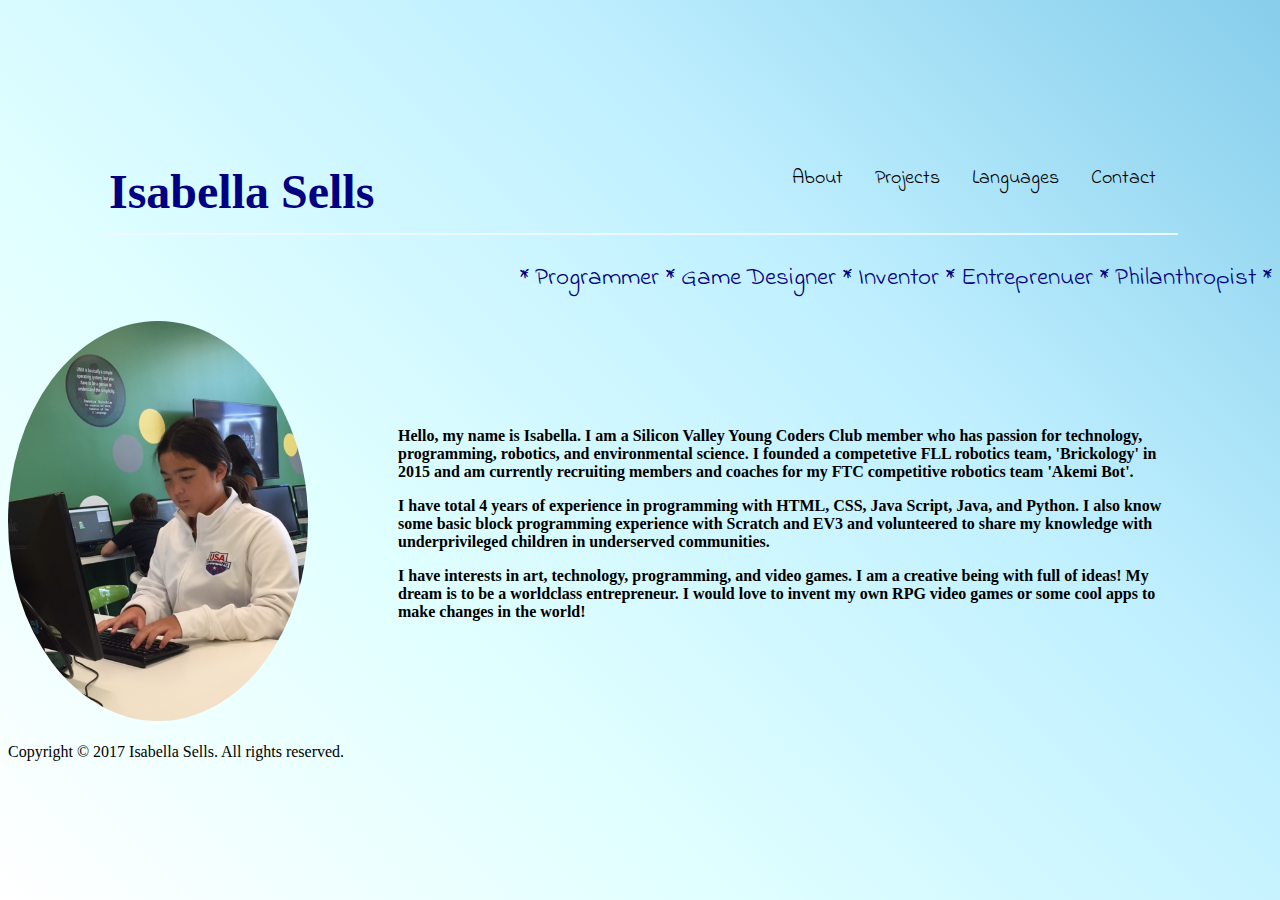
<file: index.html>
<DOCTYPE html>
<html>

    <head>
        <link rel="stylesheet" type="text/css" href="index.css">
        <title> My Personal Profile</title>
        <link href="https://fonts.googleapis.com/css?family=Indie+Flower" rel="stylesheet">
    </head>

    <body>
<header>
            <div id="name"> <strong> Isabella Sells </strong> </div>
            <div id="menu">
                <ul>
                    <li><a href="contact.html">Contact</a></li>
                    <li><a href="languages.html">Languages</a></li>
                    <li><a href="projects.html">Projects</a></li>
                    <li><a href="index.html">About</a></li>
                </ul>
            </div>
            <hr width="85%">


                <p id=intro>
                    * Programmer * Game Designer * Inventor * Entreprenuer * Philanthropist *
                </p>
        
        </header>
        
        <main>
            <div class= "image-wrapper">
                <img id="img" src="codePicture.png">
            </div>
            
            <div class = "content">
                <p class="desc"> <strong>
                    Hello, my name is Isabella. I am a Silicon Valley Young Coders Club member who has passion for technology, programming, robotics, and environmental science. I founded a competetive FLL robotics team, 'Brickology' in 2015 and am currently recruiting members and coaches for my FTC competitive robotics team 'Akemi Bot'. </strong>
                </p>
                <p class="desc"> <strong>
                    I have total 4 years of experience in programming with HTML, CSS, Java Script, Java, and Python. I also know some basic block programming experience with Scratch and EV3 and volunteered to share my knowledge with underprivileged children in underserved communities.</strong>
                </p>
                <p class="desc"> <strong>
                    I have interests in art, technology, programming, and video games. I am a creative being with full of ideas! My dream is to be a worldclass entrepreneur. I would love to invent my own RPG video games or some cool apps to make changes in the world!</strong>
                </p>

            </div>
        </main>
        
            
        <footer>
            <p>Copyright © 2017 Isabella Sells. All rights reserved.</p>
        </footer>
    
    </body>

    
</html>
</file>
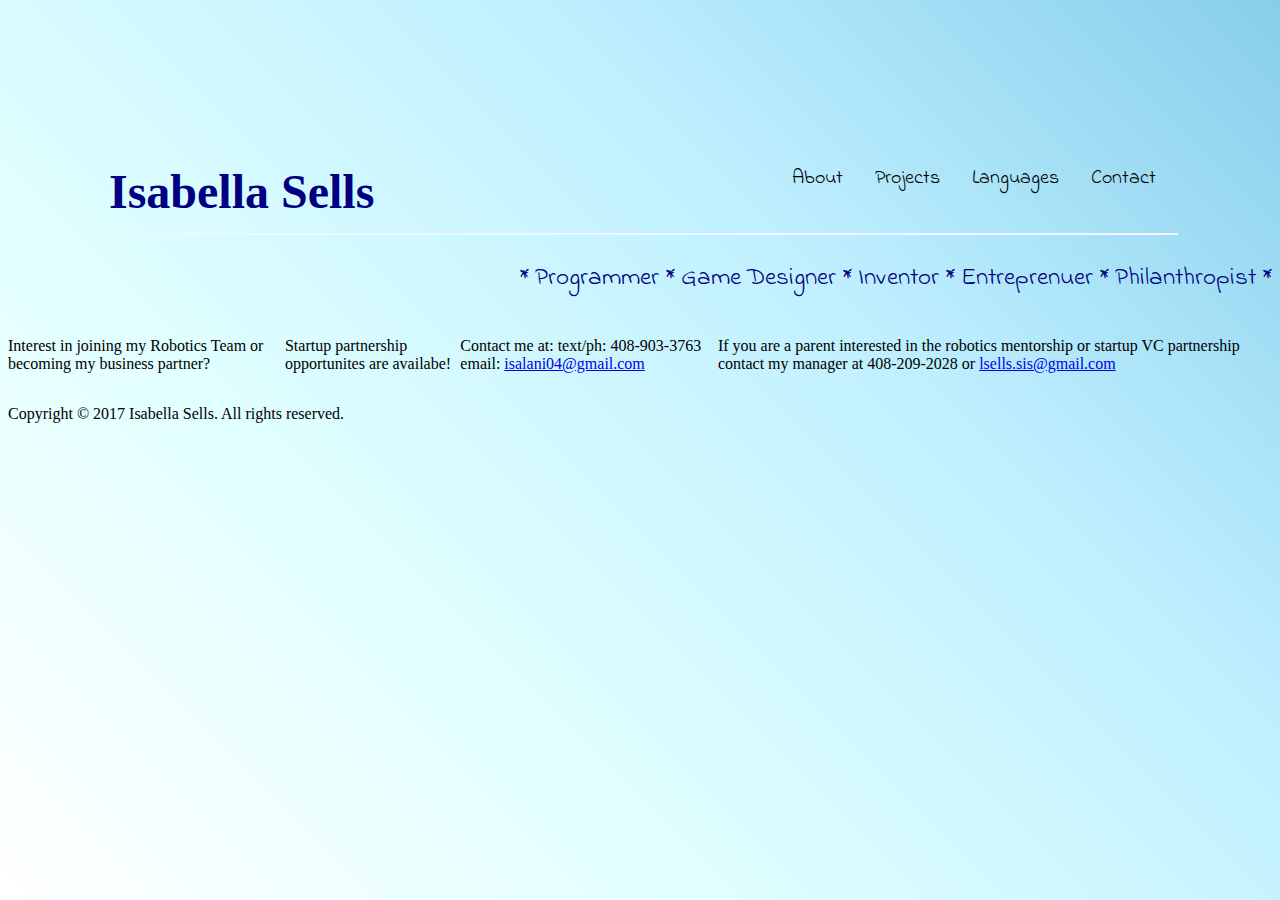
<file: contact.html>
<DOCTYPE html>
    <html>

    <head>
        <link rel="stylesheet" type="text/css" href="index.css">
        <title> My Personal Profile</title>
        <link href="https://fonts.googleapis.com/css?family=Indie+Flower" rel="stylesheet">
    </head>

    <body>
        <header>
            <div id="name"> <strong> Isabella Sells </strong> </div>
            <div id="menu">
                <ul>
                    <li><a href="contact.html">Contact</a></li>
                    <li><a href="languages.html">Languages</a></li>
                    <li><a href="projects.html">Projects</a></li>
                    <li><a href="index.html">About</a></li>
                </ul>
            </div>
            <hr width="85%">

            <div class="me">

                <p id=intro>
                    * Programmer * Game Designer * Inventor * Entreprenuer * Philanthropist *
                </p>
            </div>
        </header>
            
        <main>
            <p>
                Interest in joining my Robotics Team or becoming my business partner?
            </p>
            <p>Startup partnership opportunites are availabe!
            </p>
            <p> Contact me at: text/ph: 408-903-3763 email:
                <a href="mailto:isalani04@gmail.com"> isalani04@gmail.com</a></p>
            <p> If you are a parent interested in the robotics mentorship or startup VC partnership contact my manager at 408-209-2028 or <a href="mailto:isalani04@gmail.com">lsells.sis@gmail.com</a></p>

        </main>
        <footer>
            <p>Copyright © 2017 Isabella Sells. All rights reserved.</p>
        </footer>
    </body>

    </html>
</file>
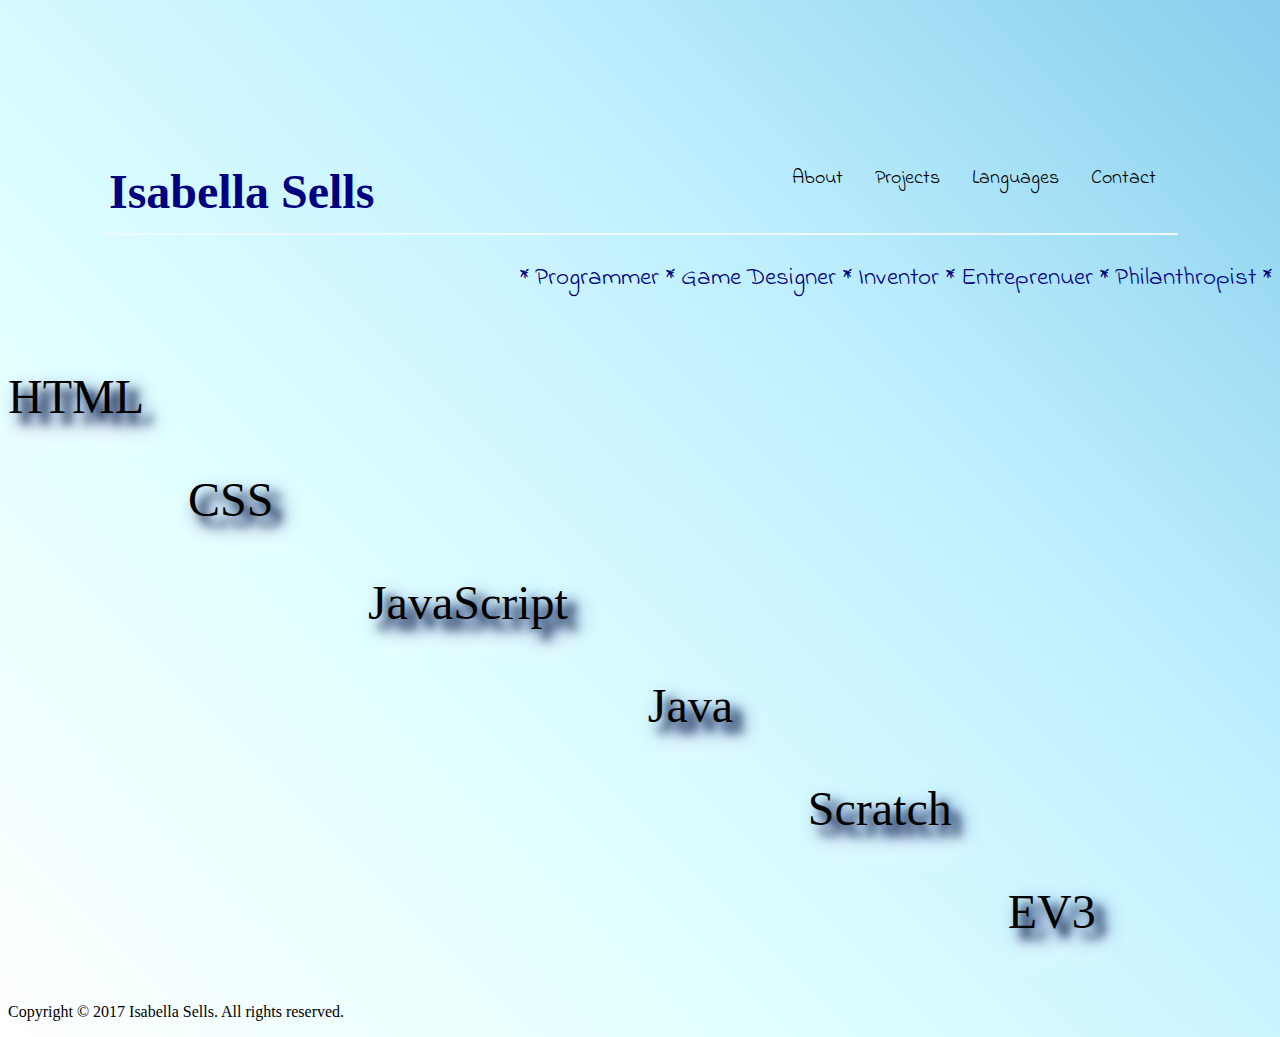
<file: languages.html>
<DOCTYPE html>
    <html>

    <head>
        <link rel="stylesheet" type="text/css" href="index.css">
        <title> My Personal Profile</title>
        <link href="https://fonts.googleapis.com/css?family=Indie+Flower" rel="stylesheet">
    </head>

    <body>
      <header>
            <div id="name"> <strong> Isabella Sells </strong> </div>
            <div id="menu">
                <ul>
                    <li><a href="contact.html">Contact</a></li>
                    <li><a href="languages.html">Languages</a></li>
                    <li><a href="projects.html">Projects</a></li>
                    <li><a href="index.html">About</a></li>
                </ul>
            </div>
            <hr width="85%">

            <div class="me">

                <p id=intro>
                    * Programmer * Game Designer * Inventor * Entreprenuer * Philanthropist *
                </p>
            </div>
        </header>
        <main>
            <div id="languageList">
                <p class = "html-language">HTML</p><p class= "css-language">CSS</p><p class= "javascript-language">JavaScript</p> <p class= "java-language">Java</p> <p class = "scratch-language">Scratch</p> <p class = "ev3-language">EV3</p>
            </div>
        </main>
        <footer>
            <p>Copyright © 2017 Isabella Sells. All rights reserved.</p>
        </footer>
        
    </body>

    </html>
</file>
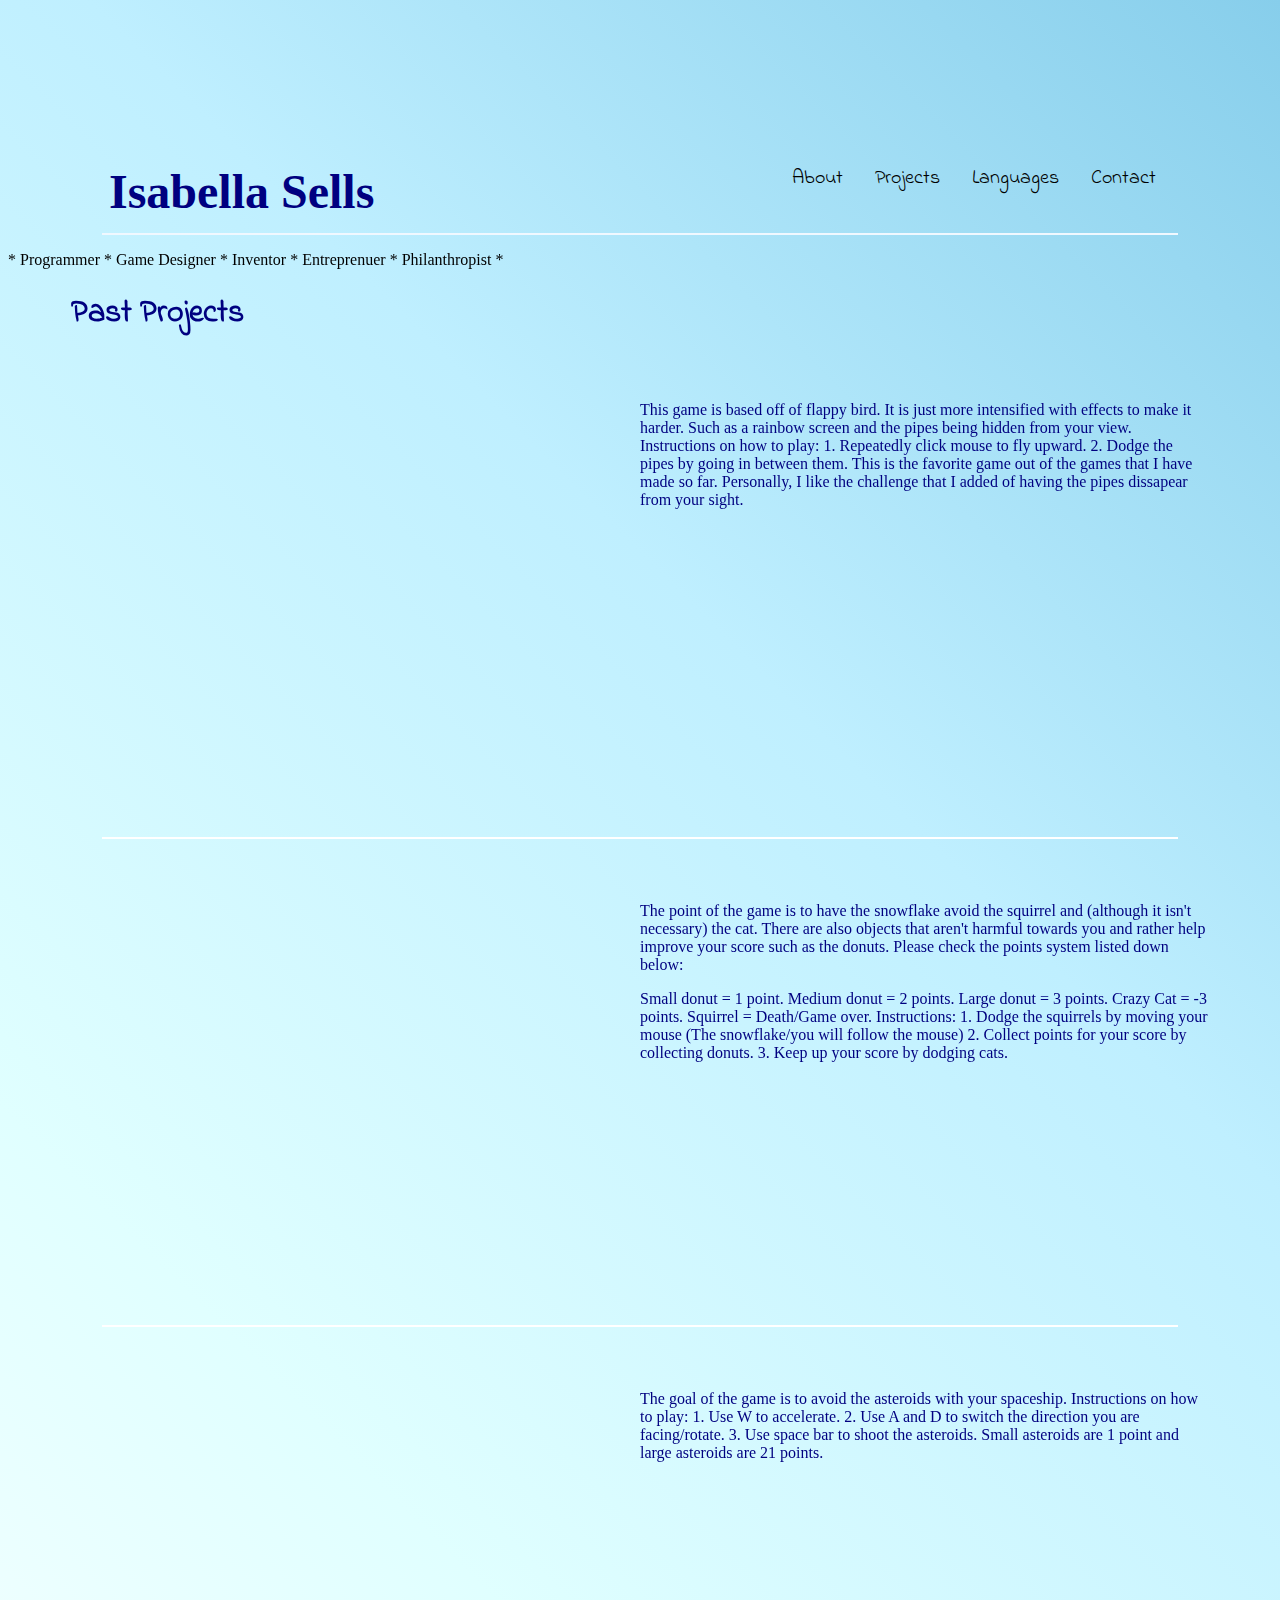
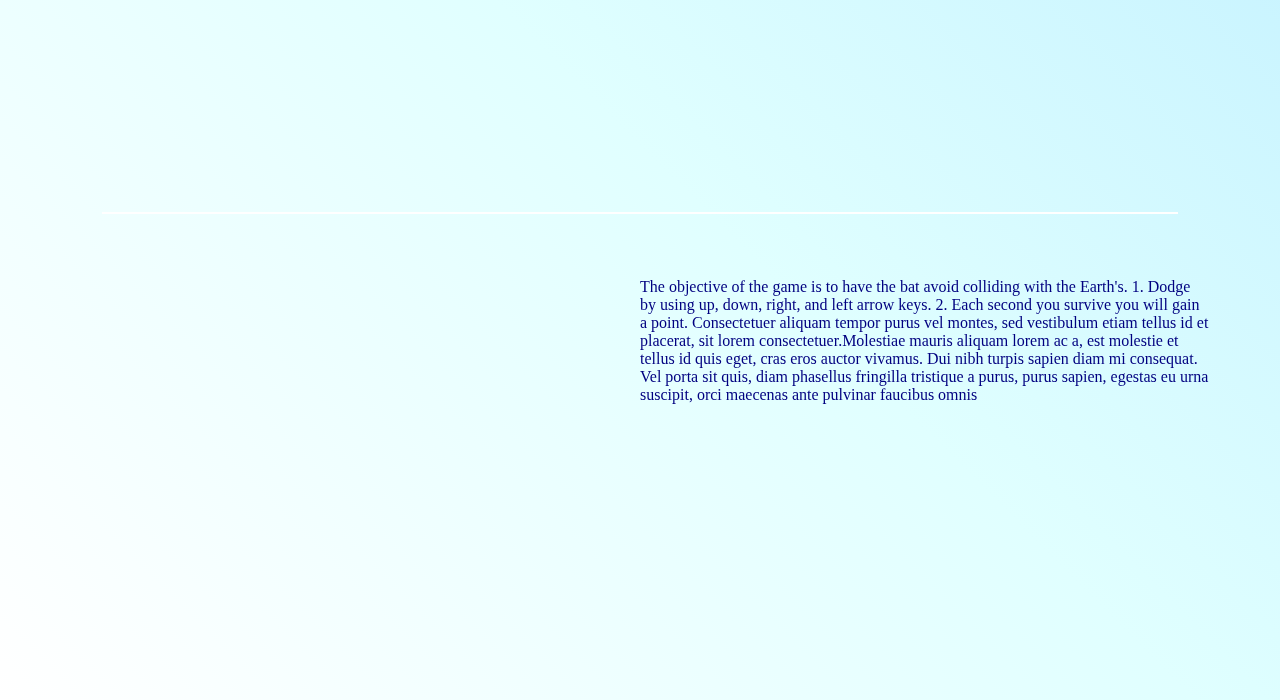
<file: projects.html>
<DOCTYPE html>
<html>
    <head> 
        <link rel="stylesheet" type="text/css" href="index.css">
        <title> My Personal Profile</title>
        <link href="https://fonts.googleapis.com/css?family=Indie+Flower" rel="stylesheet">
    </head>
    <body>
        
         <div id="name"> <strong> Isabella Sells </strong> </div>
<div id="menu">
<ul>
   <li><a href="contact.html">Contact</a></li>
  <li><a href="languages.html">Languages</a></li>
  <li><a href="projects.html">Projects</a></li>
  <li><a href="index.html">About</a></li>
</ul>
</div>
    <hr width="85%">
    
               <div class= "me">
<p>
* Programmer *
Game Designer *
Inventor *
Entreprenuer *
Philanthropist *
            </p>
</div>
        <h1> Past Projects</h1>
        
        <div class="games"> 
                 <iframe allowtransparency="true" width="485" height="402" src="https://scratch.mit.edu/projects/embed/96636619/?autostart=false" frameborder="0" allowfullscreen></iframe>
        </div>
        
        <div class= "gameDesc">
            <p> This game is based off of flappy bird. It is just more intensified with effects to make it harder. Such as a rainbow screen and the pipes being hidden from your view. Instructions on how to play: 1. Repeatedly click mouse to fly upward. 2. Dodge the pipes by going in between them. This is the favorite game out of the games that I have made so far. Personally, I like the challenge that I added of having the pipes dissapear from your sight.
            </p>
        </div>
        <hr class="gameBreak" width="85%">
    <div class="games">
           <iframe allowtransparency="true" width="485" height="402" src="https://scratch.mit.edu/projects/embed/94050248/?autostart=false" frameborder="0" allowfullscreen></iframe>
        </div>
        
        <div class="gameDesc">
          <p> The point of the game is to have the snowflake avoid the squirrel and (although it isn't necessary) the cat.  There are also objects that aren't harmful towards you and rather help improve your score such as the donuts. Please check the points system listed down below:
            </p>
            <p>
              Small donut = 1 point. Medium donut = 2 points. Large donut = 3 points. Crazy Cat = -3 points. Squirrel = Death/Game over. 
                Instructions: 1. Dodge the squirrels by moving your mouse (The snowflake/you will follow the mouse) 2. Collect points for your score by collecting donuts. 3. Keep up your score by dodging cats.
              
            
            </p>
        </div>
        
     <hr class="gameBreak" width="85%">
        
        <div class= "games">
              <iframe allowtransparency="true" width="485" height="402" src="https://scratch.mit.edu/projects/embed/106297769/?autostart=false" frameborder="0" allowfullscreen></iframe>
        </div>
        
        <div class= "gameDesc"> 
            <p>
            The goal of the game is to avoid the asteroids with your spaceship.  Instructions on how to play: 1. Use W to accelerate. 2. Use A and D to switch the direction you are facing/rotate. 3. Use space bar to shoot the asteroids. Small asteroids are 1 point and large asteroids are 21 points.
                
                
            </p>
        </div>
        <hr class="gameBreak" width="85%">
        
        <div class= "games"> 
             <iframe allowtransparency="true" width="485" height="402" src="https://scratch.mit.edu/projects/embed/93246806/?autostart=false" frameborder="0" allowfullscreen></iframe>
        </div>
        
        <div class= "gameDesc">
            <p>
                The objective of the game is to have the bat avoid colliding with the Earth's. 1. Dodge by using up, down, right, and left arrow keys. 2. Each second you survive you will gain a point.
                
                Consectetuer aliquam tempor purus vel montes, sed vestibulum etiam tellus id et placerat, sit lorem consectetuer.Molestiae mauris aliquam lorem ac a, est molestie et tellus id quis eget, cras eros auctor vivamus. Dui nibh turpis sapien diam mi consequat. Vel porta sit quis, diam phasellus fringilla tristique a purus, purus sapien, egestas eu urna suscipit, orci maecenas ante pulvinar faucibus omnis

            </p>
        </div>
    </body>
    </html>
</file>
<file: index.css>
/* ul {
    list-style-type: none;
    margin: 0;
    padding: 0;
}

li {
     float:right; 
    
}

li a {
    display: block;
    color: black;
    padding: 14px 16px;
    text-decoration: none;
    float:right; 
    
}
#menu{
background-color:black; 
    margin-top: 150px;
    margin-right: 100px;
    color:navy;
    font-family:'Indie Flower';
    font-size: 20
    
}

#name{
float:left;
 padding: 14px 16px;
    margin-left: 85px;
    font-family: 'Indie Flower', cursive;
    font-size:3em;
    color:#ADD8E6;
    
}

hr{
       border: 1px solid aliceblue
}

#img {
  height:50%;
  width: 25%;
  border-radius: 50%;
  margin-top: 5%;
  margin-left: 10%;
    float:left;
    -webkit-transform: rotate(90deg);
    -moz-transform: rotate(90deg);
    -o-transform: rotate(90deg);
    -ms-transform: rotate(90deg);
    transform: rotate(90deg);
    
}
}

.me {
    display:inline-block;
    float:inherit;
    
}

div p {
    font-size: 25px;
    font-family: 'Indie Flower';
    color: #8FD8D8;
    float:right;
    margin-right: 7%;
}

.desc{
  /*  display: inline-block; */
   /* float:right; */
   /* margin-top: 3%;
    margin-right: 5%;
    margin-left: 50%
}

a:hover{
    background-color: gainsboro;
}

h1 {
    font-family: 'Indie Flower';
    color:navy;
    margin-left: 5%;
}

.games {
    margin-left:5%;
    margin-top: 3%;
     margin-bottom: 3%;
    float:left;
}

.gameDesc {
    color:navy;
    margin-top: 5%;
    padding-left: 50%;
    padding-right: 5%;
   
}
body {
	background-image: linear-gradient(45deg, white, #E0FFFF, #BFEFFF, skyblue)
}

.gameBreak{
    border-color:white;
}
*/


ul {
	list-style-type: none;
	margin: 0;
	padding: 0;
}
li {
	float: right;
}
li a {
	display: block;
	color: black;
	padding: 14px 16px;
	text-decoration: none;
	float: right;
}
#menu {
	background-color: black;
	margin-top: 150px;
	margin-right: 100px;
	color: navy;
	font-family: 'Indie Flower';
	font-size: 20
}
#name {
	float: left;
	padding: 14px 16px;
	margin-left: 85px;
	font-family: garamond;
	font-size: 3em;
	color: navy;
}
hr {
	border: 1px solid aliceblue
}
#img {
	border-radius: 50%;
}

img {
    max-width: 100%;
}
.image-wrapper {
    flex: 300px auto;
    width: 300px;
    
}

#intro {
	font-size: 25px;
	font-family: 'Indie Flower';
	color: navy;
    text-align: right;
}
.desc {
	/*  display: inline-block; */
	/* float:right; */
	
	
}
a:hover {
	background-color: gainsboro;
}
h1 {
	font-family: 'Indie Flower';
	color: navy;
	margin-left: 5%;
}
.games {
	margin-left: 5%;
	margin-top: 3%;
	margin-bottom: 3%;
	float: left;
}
.gameDesc {
	color: navy;
	margin-top: 5%;
	padding-left: 50%;
	padding-right: 5%;
}
.gameBreak {
	border-color: white;
}
body {
	background-image: linear-gradient(45deg, white, #E0FFFF, #BFEFFF, skyblue)
}

main {
    display: flex;
}

.content {
    flex: 1;
    padding: 90px;
}

#LanguageList {
    font-size:48px ;
    font-family:Cursive ;
    color: ;
    text-shadow: 10px 10px 10px #001a33,10px 10px 20px navy,10px 30px 20px white ;
}
.html-lanugage {
    margin-left:90%;
}
.css-language {
    margin-left:90%;
}
.javascript-language {
    margin-left:180%;
}
.java-language {
    margin-left:320%;
}
.scratch-language {
    margin-left: 400%;
}
.ev3-language {
    margin-left: 500%;
}
</file>
